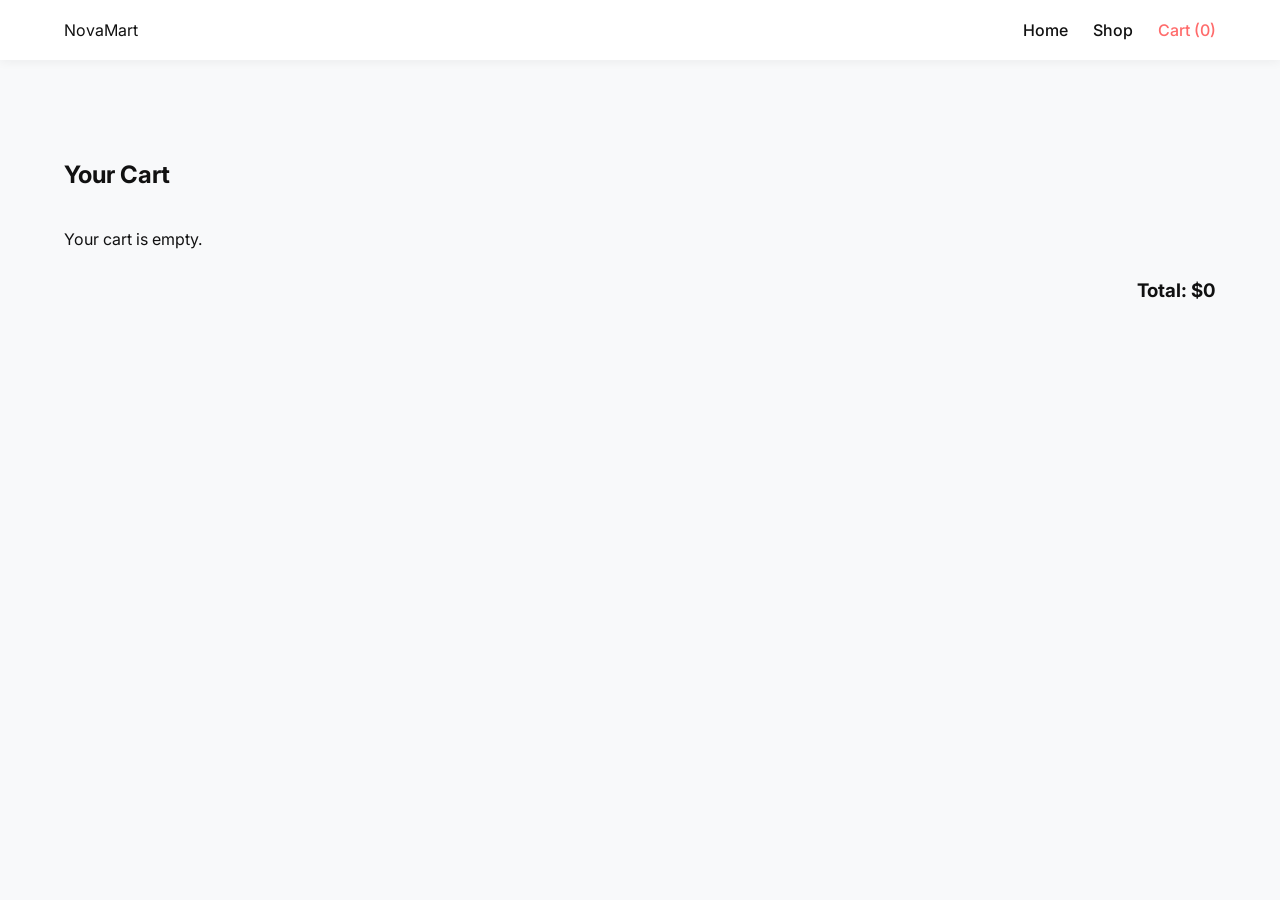
<file: cart.html>
<!DOCTYPE html>
<html lang="en">
<head>
    <meta charset="UTF-8">
    <title>NovaMart | Cart</title>
    <meta name="viewport" content="width=device-width, initial-scale=1.0">

    <link href="https://fonts.googleapis.com/css2?family=Inter:wght@300;400;500;600&display=swap" rel="stylesheet">
    <link rel="stylesheet" href="css/style.css">
</head>
<body>

<header class="header">
    <div class="container nav-container">
        <div class="logo">NovaMart</div>
        <nav>
            <ul class="nav-links">
                <li><a href="index.html">Home</a></li>
                <li><a href="shop.html">Shop</a></li>
                <li>
                    <a href="cart.html" class="active">
                        Cart (<span id="cart-count">0</span>)
                    </a>
                </li>
            </ul>
        </nav>
    </div>
</header>

<section class="cart-section">
    <div class="container">
        <h2>Your Cart</h2>
        <div id="cart-items"></div>
        <div class="cart-total">
            <h3>Total: $<span id="cart-total">0</span></h3>
        </div>
    </div>
</section>

<script src="js/script.js"></script>
</body>
</html>
</file>
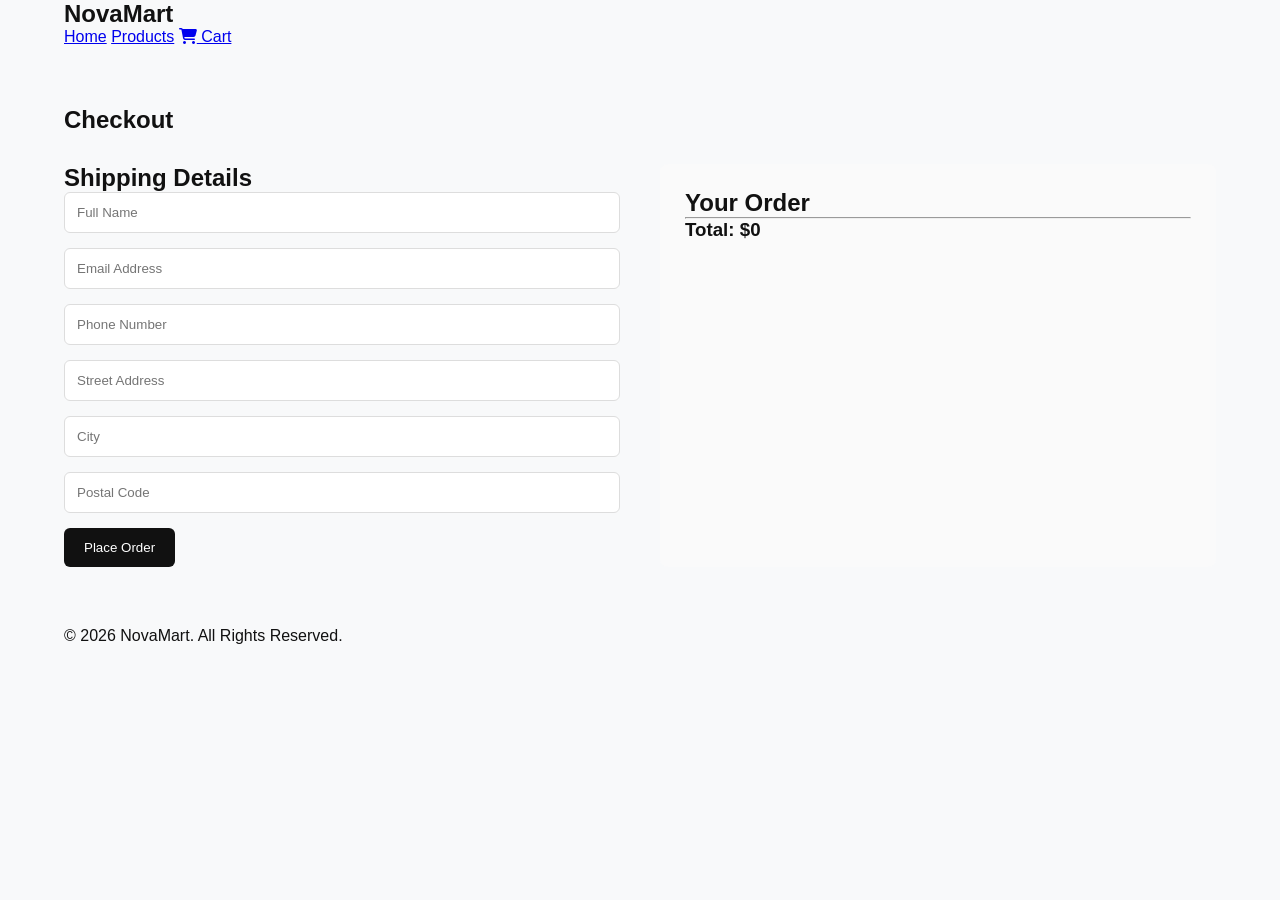
<file: checkout.html>
<!DOCTYPE html>
<html lang="en">
<head>
<meta charset="UTF-8">
<meta name="viewport" content="width=device-width, initial-scale=1.0">

<title>Checkout | NovaMart</title>

<!-- Google Font -->
<link href="https://fonts.googleapis.com/css2?family=Poppins:wght@300;400;500;600&display=swap" rel="stylesheet">

<!-- Icons -->
<link rel="stylesheet" href="https://cdnjs.cloudflare.com/ajax/libs/font-awesome/6.5.0/css/all.min.css">

<!-- CSS -->
<link rel="stylesheet" href="css/style.css">

</head>

<body>

<!-- NAVBAR -->

<header class="navbar">

<div class="container nav-wrapper">

<h2 class="logo">NovaMart</h2>

<nav>
<a href="index.html">Home</a>
<a href="products.html">Products</a>
<a href="cart.html">
<i class="fa-solid fa-cart-shopping"></i> Cart
</a>
</nav>

</div>

</header>


<!-- CHECKOUT SECTION -->

<section class="checkout">

<div class="container">

<h1>Checkout</h1>

<div class="checkout-wrapper">


<!-- SHIPPING FORM -->

<form class="checkout-form">

<h2>Shipping Details</h2>

<input type="text" placeholder="Full Name" required>

<input type="email" placeholder="Email Address" required>

<input type="text" placeholder="Phone Number" required>

<input type="text" placeholder="Street Address" required>

<input type="text" placeholder="City" required>

<input type="text" placeholder="Postal Code" required>


<button type="submit" class="btn-primary">
Place Order
</button>

</form>


<!-- ORDER SUMMARY -->

<div class="order-summary">

<h2>Your Order</h2>

<div id="checkout-items"></div>

<hr>

<h3>Total: $<span id="checkout-total">0</span></h3>

</div>


</div>

</div>

</section>


<!-- FOOTER -->

<footer class="footer">

<div class="container">

<p>© 2026 NovaMart. All Rights Reserved.</p>

</div>

</footer>


<!-- JS -->

<script src="js/checkout.js"></script>

</body>
</html>
</file>
<file: css/style.css>
:root {
    --primary: #111;
    --accent: #ff6b6b;
    --bg: #f8f9fa;
    --white: #ffffff;
    --font: 'Inter', sans-serif;
}

* {
    margin: 0;
    padding: 0;
    box-sizing: border-box;
}

body {
    font-family: var(--font);
    background: var(--bg);
    color: var(--primary);
}

.container {
    width: 90%;
    max-width: 1200px;
    margin: auto;
}

.header {
    background: var(--white);
    padding: 20px 0;
    box-shadow: 0 2px 10px rgba(0,0,0,0.05);
}

.nav-container {
    display: flex;
    justify-content: space-between;
    align-items: center;
}

.nav-links {
    display: flex;
    gap: 25px;
    list-style: none;
}

.nav-links a {
    text-decoration: none;
    color: var(--primary);
    font-weight: 500;
}

.nav-links .active,
.nav-links a:hover {
    color: var(--accent);
}

.hero {
    padding: 120px 0;
    text-align: center;
}

.hero h1 {
    font-size: 48px;
    margin-bottom: 20px;
}

.hero p {
    margin-bottom: 30px;
    color: #666;
}

.btn {
    padding: 14px 30px;
    background: var(--accent);
    color: var(--white);
    text-decoration: none;
    border-radius: 5px;
    transition: 0.3s;
}

.btn:hover {
    opacity: 0.9;
}


/* ===========================
   PRODUCTS SECTION
=========================== */

.products {
    padding: 100px 0;
}

.section-header {
    text-align: center;
    margin-bottom: 60px;
}

.section-header h2 {
    font-size: 36px;
    margin-bottom: 10px;
}

.section-header p {
    color: #666;
}

.product-grid {
    display: grid;
    grid-template-columns: repeat(4, 1fr);
    gap: 30px;
}

.product-card {
    background: var(--white);
    padding: 20px;
    text-align: center;
    border-radius: 10px;
    transition: 0.3s ease;
    box-shadow: 0 5px 20px rgba(0,0,0,0.05);
}

.product-card img {
    width: 100%;
    height: 200px;
    object-fit: cover;
    margin-bottom: 15px;
}

.product-card h3 {
    font-size: 18px;
    margin-bottom: 8px;
}

.product-card .price {
    font-weight: 600;
    color: var(--accent);
    margin-bottom: 15px;
}

.product-card button {
    padding: 10px 20px;
    background: var(--primary);
    color: var(--white);
    border: none;
    border-radius: 5px;
    cursor: pointer;
    transition: 0.3s;
}

.product-card button:hover {
    background: var(--accent);
}

.product-card:hover {
    transform: translateY(-8px);
    box-shadow: 0 15px 35px rgba(0,0,0,0.1);
}

/* ===========================
   CART PAGE
=========================== */

.cart-section {
    padding: 100px 0;
}

.cart-section h2 {
    margin-bottom: 40px;
}

.cart-item {
    background: var(--white);
    padding: 20px;
    margin-bottom: 20px;
    border-radius: 10px;
    display: flex;
    justify-content: space-between;
    align-items: center;
    box-shadow: 0 5px 20px rgba(0,0,0,0.05);
}

.cart-item-info {
    flex: 1;
}

.cart-item h4 {
    margin-bottom: 5px;
}

.cart-item p {
    color: #666;
}

.cart-actions button {
    padding: 6px 12px;
    border: none;
    background: var(--accent);
    color: var(--white);
    border-radius: 5px;
    cursor: pointer;
}

.cart-total {
    margin-top: 30px;
    text-align: right;
}

.checkout{
padding:60px 0;
}

.checkout-wrapper{
display:grid;
grid-template-columns:1fr 1fr;
gap:40px;
margin-top:30px;
}

.checkout-form input{
width:100%;
padding:12px;
margin-bottom:15px;
border:1px solid #ddd;
border-radius:6px;
font-family:inherit;
}

.order-summary{
background:#fafafa;
padding:25px;
border-radius:8px;
}

.btn-primary{
background:#111;
color:white;
padding:12px 20px;
border:none;
border-radius:6px;
cursor:pointer;
}

.btn-primary:hover{
background:#333;
}

@media (max-width: 1200px) {
    .product-grid {
        grid-template-columns: repeat(2, 1fr);
    }
}

@media (max-width: 600px) {
    .product-grid {
        grid-template-columns: 1fr;
    }
}
</file>
